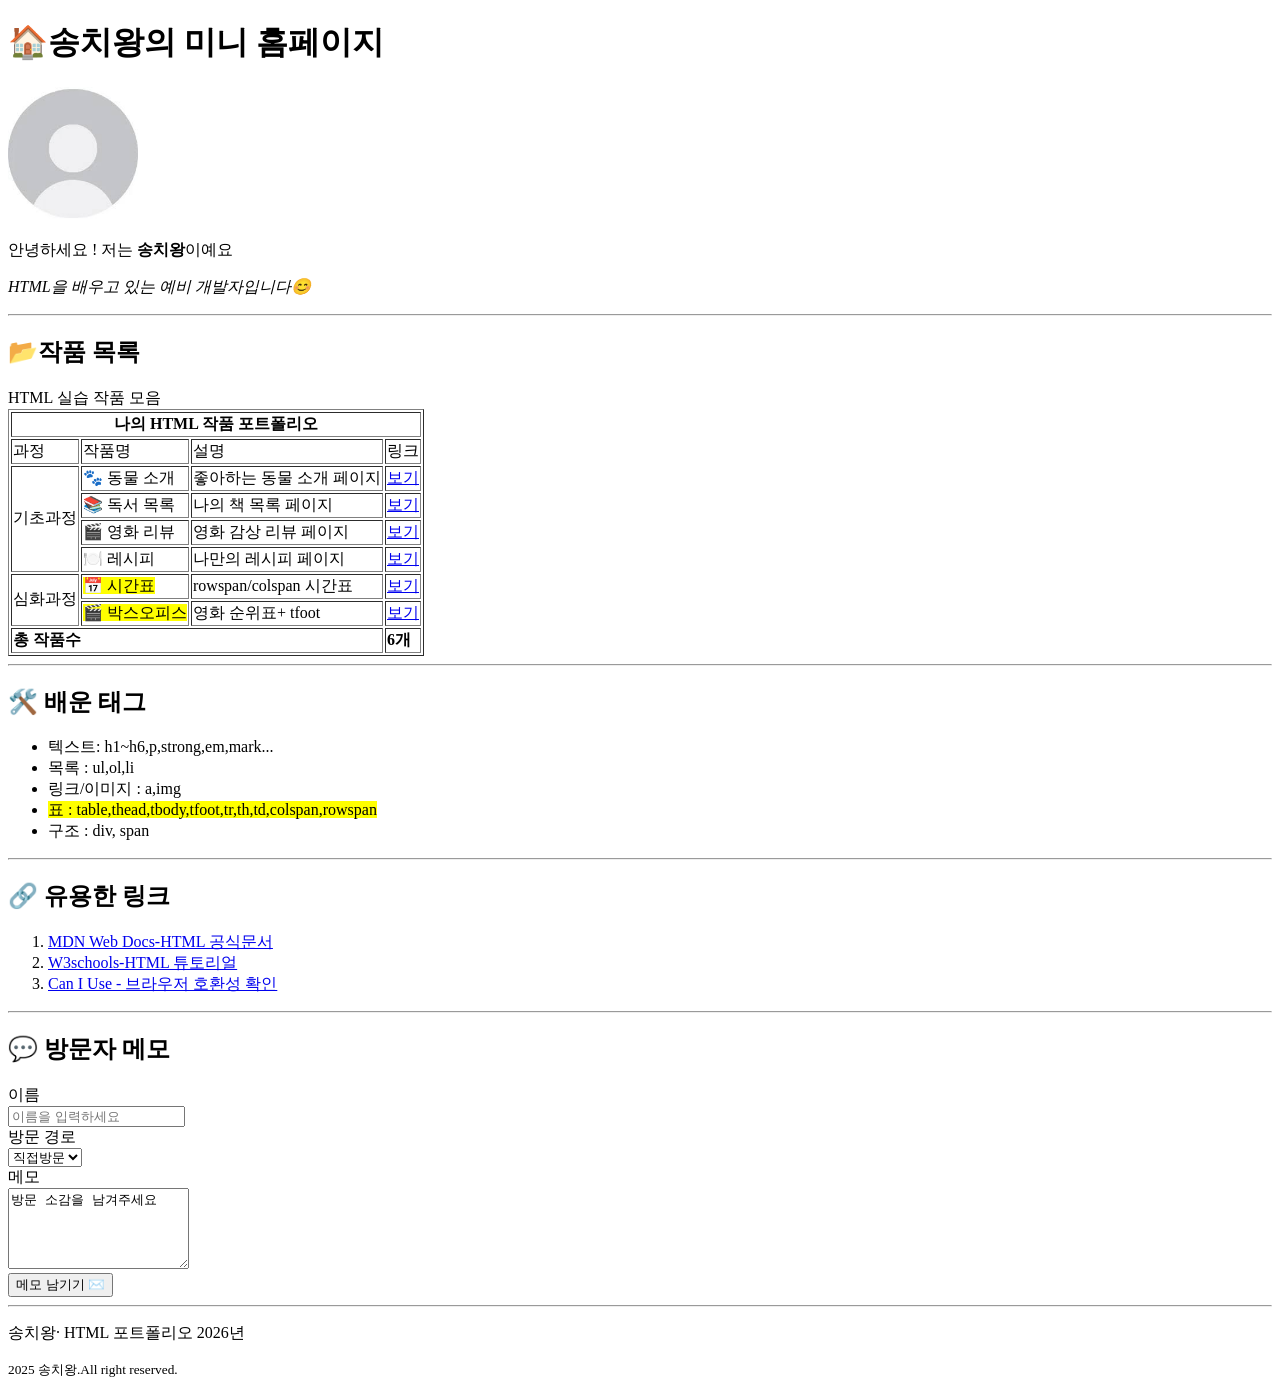
<file: index.html>
<!DOCTYPE html>
<html lang="en">
<head>
    <meta charset="UTF-8">
    <meta http-equiv="X-UA-Compatible" content="IE=edge">
    <meta name="viewport" content="width=device-width, initial-scale=1.0">
    <title>나의 미니 홈페이지</title>
</head>
<header>
    <h1><b>🏠송치왕의 미니 홈페이지</b></h1>
    <img src="[data-uri]" alt="프로필 사진" width="130">
    <body>
        <p>안녕하세요 ! 저는 <strong>송치왕</strong>이예요</p>
        <p><em>HTML을 배우고 있는 예비 개발자입니다😊</em></p> <hr>
</header>
    <main>
        <h2>📂작품 목록</h2>
        <caption>HTML 실습 작품 모음</caption>
        <table border="1">
            <thead>
           <section>
                    <tr>
                        <th colspan="4">나의 HTML 작품 포트폴리오</th>
                    </tr>
                </thead>
                <tbody>
                    <tr>
                        <td>과정</td>
                        <td>작품명</td>
                        <td>설명</td>
                        <td>링크</td>
                    </tr>
                    <tr>
                        <td rowspan="4">기초과정</td>
                        <td>🐾 동물 소개</td>
                        <td>좋아하는 동물 소개 페이지</td>
                        <td><a href="animal.html">보기</a></td>
                    </tr>
                    <tr>
                        <td>📚 독서 목록</td>
                        <td>나의 책 목록 페이지</td>
                        <td><a href="book.html">보기</a></td>
                    </tr>
                    <tr>
                        <td>🎬 영화 리뷰</td>
                        <td>영화 감상 리뷰 페이지</td>
                        <td><a href="moive.html">보기</a></td>
                    </tr>
                    <tr>
                        <td>🍽️ 레시피</td>
                        <td>나만의 레시피 페이지</td>
                        <td><a href="recipe.html">보기</a></td>
        
                    </tr>
                    <tr>
                        <td rowspan="2">심화과정</td>
                        <td><mark>📅 시간표</mark></td>
                        <td>rowspan/colspan 시간표</td>
                        <td><a href="timetable.html">보기</a></td>
                    </tr>
                    <tr>
                        <td><mark>🎬 박스오피스</mark></td>
                        <td>영화 순위표+ tfoot</td>
                         <td><a href="boxoffice.html">보기</a></td>
                    </tr>
                    
                </tbody>
                <tfoot>
                    <tr>
                        <td colspan="3"><b>총 작품수</b></td>
                        <td><b>6개</b></td>
                       
                    </tr>
           </section>
            </tfoot>
      
        </table> <hr>
        <h2>🛠️ 배운 태그</h2>
        <ul>
            <li>텍스트: h1~h6,p,strong,em,mark...</li>
            <li>목록 : ul,ol,li</li>
            <li>링크/이미지 : a,img</li>
            <li><mark>표 : table,thead,tbody,tfoot,tr,th,td,colspan,rowspan</mark></li>
            <li>구조 : div, span</li>
        </ul> <hr>
        <h2>🔗 유용한 링크</h2>
        <ol>
            <li><a href="https://developer.mozilla.org/ko/docs/Web" target="_blank">MDN Web Docs-HTML 공식문서</a></li>
            <li><a href="https://www.w3schools.com/html/" target="_blank">W3schools-HTML 튜토리얼</a></li>
            <li><a href="https://caniuse.com/" target="_blank">Can I Use - 브라우저 호환성 확인</a href=""></li>
    
        </ol>
        <hr>
    </main>
    <footer>
        <h2>💬 방문자 메모</h2>
        <caption>이름</caption>
        <form action="">
            <input type="text" placeholder="이름을 입력하세요"> <br>
            <caption>방문 경로</caption><br>
            <select name="" id="">
                <option value="">직접방문</option>
                <option value="">검색</option>
                <option value="">추천</option> 
            </select> <br>
            <label for="">메모</label> <br>
            <textarea name="" id="" cols="20" rows="5">방문 소감을 남겨주세요</textarea> <br>
        
            <input type="button" value="메모 남기기 ✉️"> <hr>
        </form>
    </footer>
    <p>송치왕· HTML 포트폴리오 2026년</p>
    <small>2025 송치왕.All right reserved.</small>

    
</body>
</html>
</file>
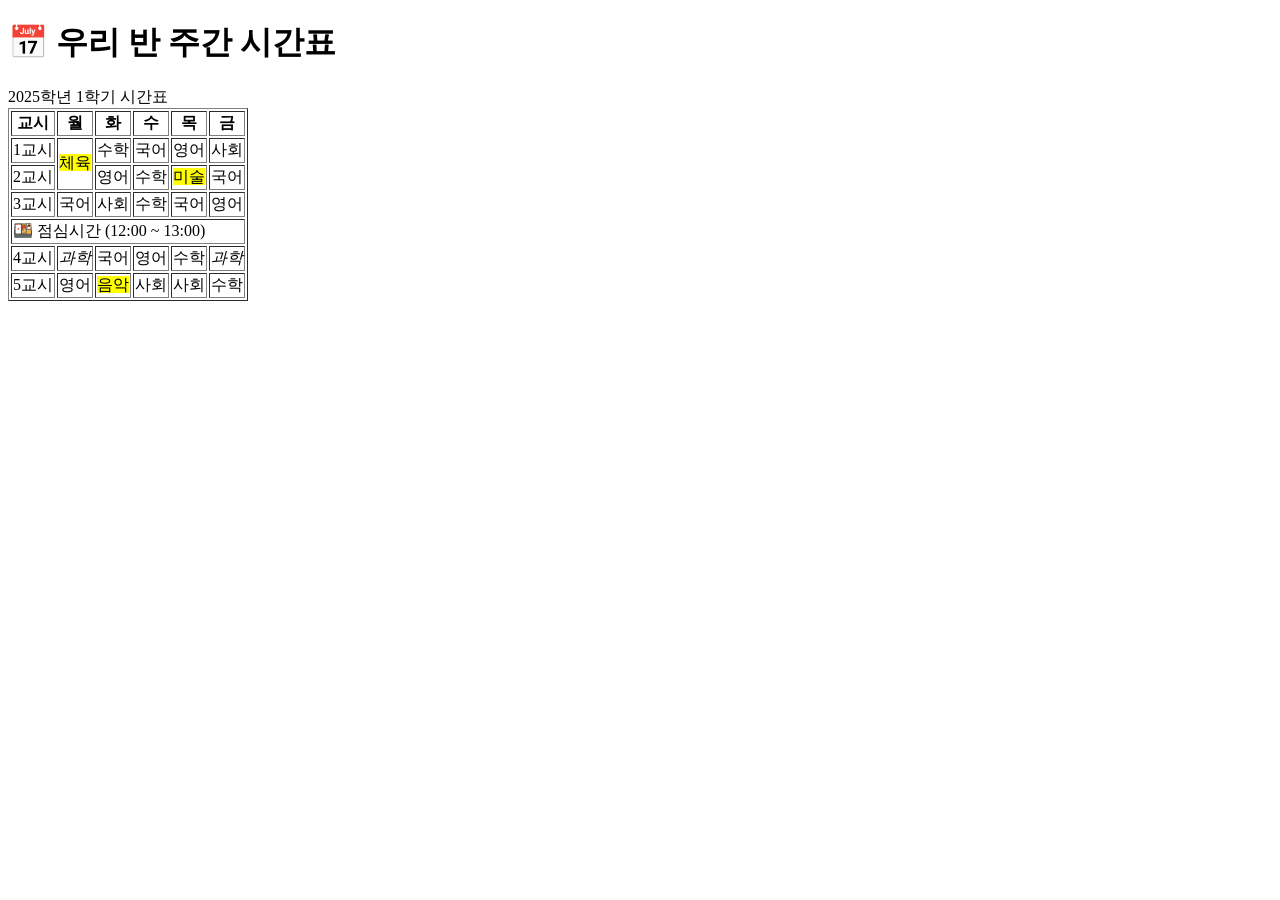
<file: timetable.html>
<!DOCTYPE html>
<html lang="en">
<head>
    <meta charset="UTF-8">
    <meta http-equiv="X-UA-Compatible" content="IE=edge">
    <meta name="viewport" content="width=device-width, initial-scale=1.0">
    <title>📅 우리 반 주간 시간표</title>
</head> <h1>📅 우리 반 주간 시간표</h1>
<body>
    <caption>2025학년 1학기 시간표</caption>
    <table border="1">
        <thead>
            <tr><th>교시</th>
                <th>월</th>
                <th>화</th>
                <th>수</th>
                <th>목</th>
                <th>금</th>
            </tr>
          
            
        </thead>
        <tbody>
            <tr>
                <td>1교시</td>
                <td rowspan="2"><mark>체육</mark></td>
                <td>수학</td>
                <td>국어</td>
                <td>영어</td>
                <td>사회</td>
                
            </tr>
            <tr>
                <td>2교시</td>
                <td>영어</td>
                <td>수학</td>
                <td><mark>미술</mark></td>
                <td>국어</td>
                
            </tr>
            <tr>
                <td>3교시</td>
                <td>국어</td>
                <td>사회</td>
                <td>수학</td>
                <td>국어</td>
                <td>영어</td>
            </tr>
            <tr>
                <td colspan="6">🍱 점심시간 (12:00 ~ 13:00)</td>
            </tr>
            <tr>
                <td>4교시</td>
                <td><em>과학</em></td>
                <td>국어</td>
                <td>영어</td>
                <td>수학</td>
                <td><em>과학</em></td>
            </tr>
            <tr>
                <td>5교시</td>
                <td>영어</td>
                <td><mark>음악</mark></td>
                <td>사회</td>
                <td>사회</td>
                <td>수학</td>
            </tr>
        </tbody>
    </table>
    
</body>
</html>
</file>
